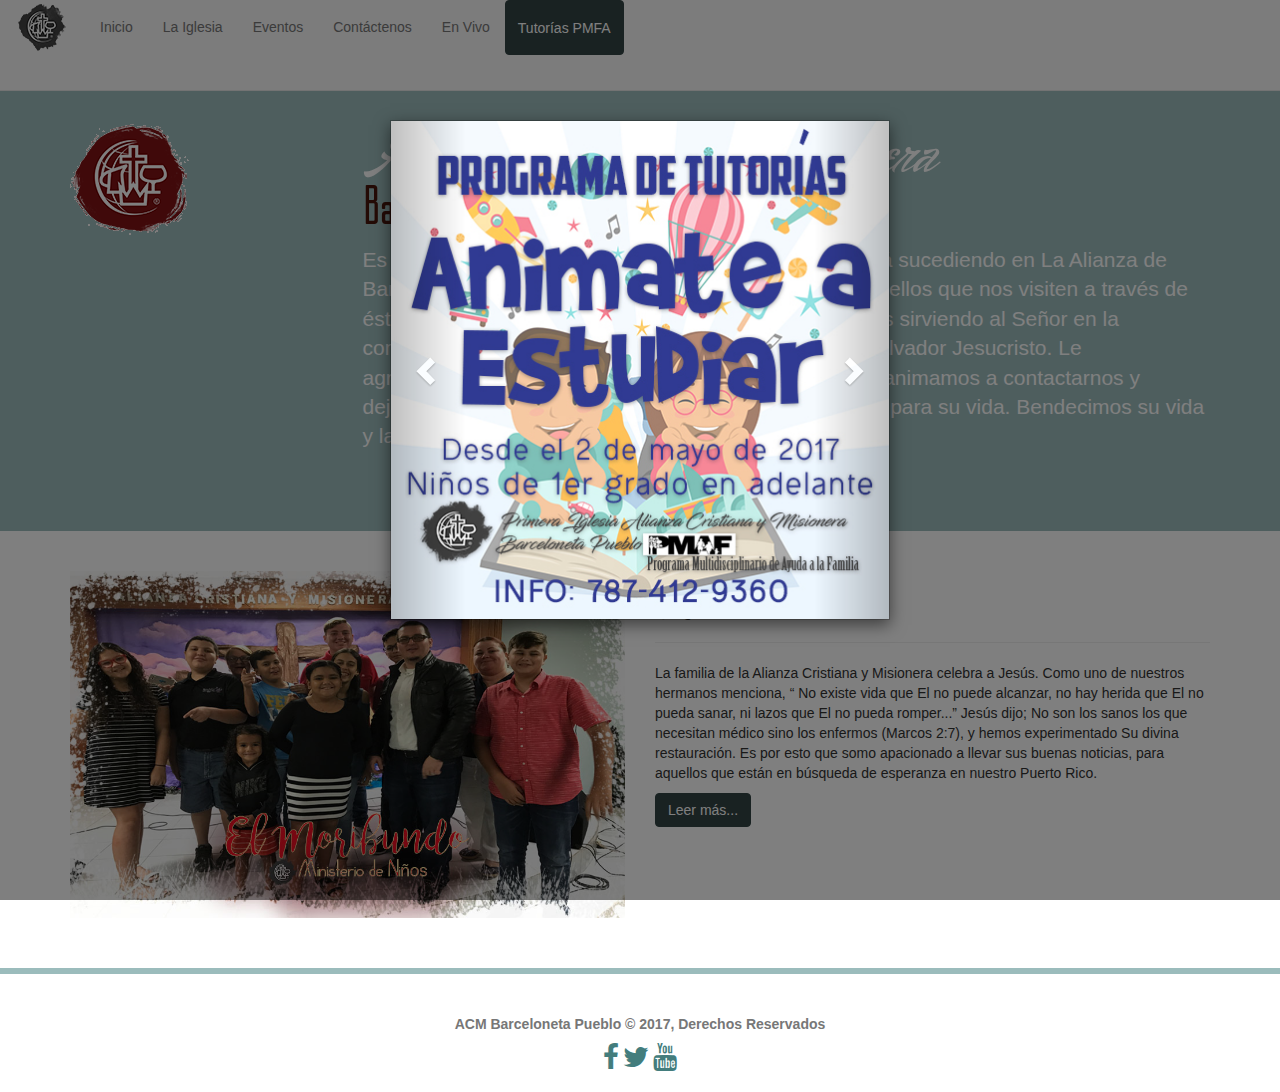
<file: index.html>
<!DOCTYPE html>
<html lang="en">
  <head>
    <meta charset="utf-8">
    <meta http-equiv="X-UA-Compatible" content="IE=edge">
    <meta name="viewport" content="width=device-width, initial-scale=1">
    <!-- The above 3 meta tags *must* come first in the head; any other head content must come *after* these tags -->
    <title>Alianza Cristiana y Misionera Barceloneta Pueblo | Bienvenidos</title>
    <meta name="keywords" content="ABMBTA, La ALianza, Barceloneta Pueblo, Viviendo el llamado, etc.">
    <meta name="description" content="Pagina Oficial de la Alianza Cristiana y Misionera Barceloneta Pueblo">

    <link rel="shortcut icon" href="img/favicon.ico">
    
        <!-- jquery libraries-->
      <script src="js/jquery-1.10.2.min.js"></script>
      <script src="js/bootstrap.min.js"></script>
       <!-- open pdf files -->
      <script  src="js/open-pdf.js"> </script>
      <script src="js/photo-gallery.js"></script>
      <script src="js/video_modal.js"></script>
    
    <!-- Bootstrap -->
    <link href="css/bootstrap.css" rel="stylesheet">
    <link href="css/custom.css" rel="stylesheet">
    <link href="css/font-awesome.css" rel="stylesheet">
    
    <style>
         #logo{
            margin-top:0px;}

        .navbar-brand,
        .navbar-nav li a {
            line-height: 55px;
            height: 55px;
            padding-top: 0;
        }
    </style>
    
</head>
  <body>

     
     <!-- Modal code -->
<div id="myModal" class="modal fade" role="dialog">
  <div class="modal-dialog">

    <!-- Modal content-->
   <div class="modal-content">
  
      <!-- Carousel -->
      <div id="myCarousel" class="carousel slide" data-ride="carousel">
        <!-- Indicators -->
<!--
        <ol class="carousel-indicators">
          <li data-target="#myCarousel" data-slide-to="0" class="active"></li>
          <li data-target="#myCarousel" data-slide-to="1" class="active"></li>
          
        </ol>
-->

        <!-- Wrapper for slides -->
        <div class="carousel-inner" role="listbox">
        
            <div class="item active">
                <img class="image-responsive" src="img/promos/TutoriasPMAF_2017.jpg">       
            </div>

            <div class="item">
                <img class="image-responsive" src="img/promos/PromoAcademiaMusica2017.jpeg">
            </div>
           
        </div>
        
        <!-- Left and right controls -->
        <a class="left carousel-control" href="#myCarousel" role="button" data-slide="prev">
          <span class="glyphicon glyphicon-chevron-left" aria-hidden="true"></span>
          <span class="sr-only">Previous</span>
        </a>
        <a class="right carousel-control" href="#myCarousel" role="button" data-slide="next">
          <span class="glyphicon glyphicon-chevron-right" aria-hidden="true"></span>
          <span class="sr-only">Next</span>
        </a>
      </div>

   </div> 

  </div>
</div>end modal or promo-->

     
     
     
<nav class="navbar navbar-default navbar-fixed-top" role="navigation">
<div class="navbar-header">
  <a class="navbar-brand" href="index.php"> <img id="logo" alt=" Alianza Barceloneta Pueblo " src="img/logo55.gif"/></a>
  <button type="button" class="navbar-toggle" data-toggle="collapse" data-target=".navbar-collapse">
    <span class="sr-only">Toogle Navigation</span>
    <span class="icon-bar"></span>
    <span class="icon-bar"></span>
    <span class="icon-bar"></span>
  </button>
</div>
<div class="navbar-collapse collapse">
  <ul class="nav navbar-nav">
      <li ><a href="index.html">Inicio</a></li>
      <li ><a href="iglesia.html">La Iglesia</a></li>
      <li ><a href="eventos.html">Eventos</a></li>
      <li ><a href="contacto.html">Cont&aacute;ctenos</a></li>
      <li ><a href="https://www.youtube.com/c/LaalianzadebarcelonetaOrglive/live">En Vivo</a> </li>
      <li><p><a class="btn btn-primary" href="pmfa/tutoriasPMFA.pdf"> Tutor&iacute;as PMFA</a></p></li>

  </ul>
</div>
</nav><!-- End of Navigtion -->

      <div class="intro-block">
        <div class="container">
            <div class="row">
                <div class="col-xs-3">
                <img class="img-responsive tpad" src="img/introblock-logo.gif">
                </div>
                <div class="col-xs-9">
                   <div class ="indexTitle">
                    Alianza Cristiana y Misionera
                   </div>
                   <div class ="indexSubtitle">
                   Barceloneta Pueblo
                   </div>
                    <p class="lead">
                        Es un gran honor mantenerles informados de lo que est&aacute; sucediendo en La Alianza de Barceloneta. Nuestro
                        objetivo es bendecir la vida de aquellos que nos visiten a trav&eacute;s de &eacute;sta herramienta ministerial.
                        De este modo, continuamos sirviendo al Se&ntilde;or en la comunicaci&oacute;n clara del Evangelio de nuestro Señor
                        y Salvador Jesucristo. Le agradecemos su visita a nuestra p&aacute;gina de internet y le animamos a contactarnos y
                        dejarnos saber si &eacute;sta herramienta ha sido de bendici&oacute;n para su vida. Bendecimos su vida y la vida de
                        su familia.
                    </p>
                </div>
            </div>
          </div> <!--end container -->
      </div><br><!-- end intro text -->

      <div class="iglesia">
        <div class="container">
          <div class="row">
            <div class="col-sm-6">
                <img class="img-responsive" src="img/promos/DramaElMoribundo.jpg">
            </div>
              <div class="col-sm-6">
                <h3 class="tpad">&iquest;Qui&eacute;nes Somos&#63;</h3><hr>
                  <p>
                      La familia de la Alianza Cristiana y Misionera celebra a Jes&uacute;s. Como uno de nuestros hermanos menciona, &#8220;
                      No existe vida que El no puede alcanzar, no hay herida que El no pueda sanar, ni lazos que El no pueda romper...&#8221;
                      Jes&uacute;s dijo; No son los sanos los que necesitan médico sino los enfermos (Marcos 2:7), y hemos experimentado
                      Su divina restauraci&oacute;n.  Es por esto que somo apacionado a llevar sus buenas noticias, para aquellos que est&aacute;n
                      en b&uacute;squeda de esperanza en nuestro Puerto Rico.
                  </p>
                  <p><a class="btn bnt-large btn-primary" href="iglesia.php">Leer m&aacute;s...</a></p>
              </div>
          </div>
          </div>
      </div>
      <!-- end of iglesia -->



 <footer>
        <div class="container">
            <p>
                ACM Barceloneta Pueblo &copy; 2017, Derechos Reservados
            </p>
        </div>

        <div class="footer-icons">
        <a href="https://www.facebook.com/laalianzadebarceloneta/">
        <i class="fa fa-facebook fa-2x" style="color:#437d7d;"></i></a>

        <a href="https://twitter.com/acmbarceloneta">
        <i class="fa fa-twitter fa-2x" style="color:#437d7d;"></i></a>

        <a href="https://www.youtube.com/channel/UCatOaCf18sESYz_etBy_a7w">
        <i class="fa fa-youtube fa-2x" style="color:#437d7d;"></i></a>

		</div><br>
</footer>

      <!-- jquery libraries-->
      <script src="js/jquery-1.10.2.min.js"></script>
      <script src="js/bootstrap.min.js"></script>
       <!-- open pdf files -->
      <script  src="js/open-pdf.js"> </script>
      <script src="js/photo-gallery.js"></script>
      <script src="js/video_modal.js"></script>

      <script type="text/javascript">
        $(window).load(function(){
        $('#myModal').modal('show');
        });
      </script>

  </body>
</html>
</file>
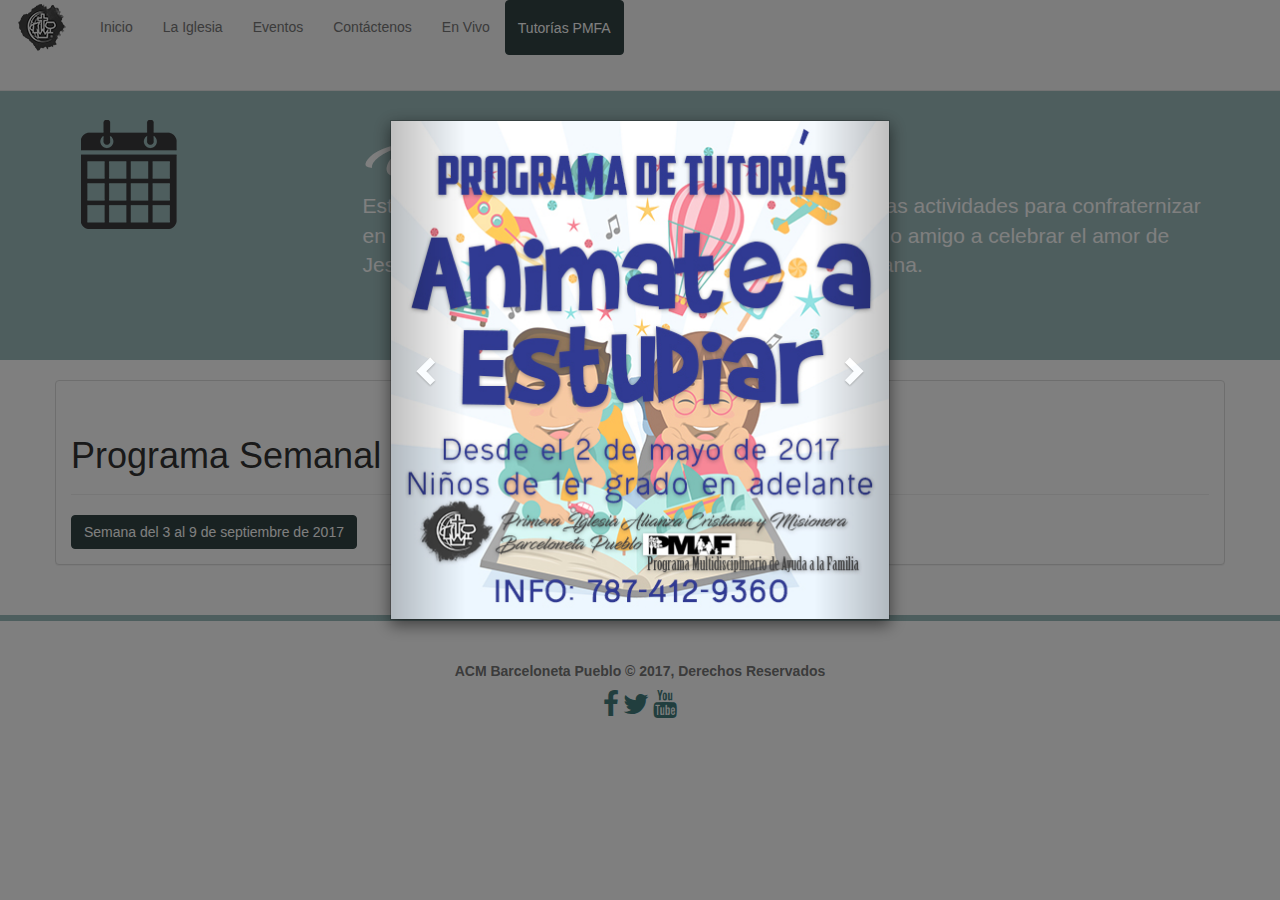
<file: eventos.html>
<!DOCTYPE html>
<html lang="en">
  <head>
    <meta charset="utf-8">
    <meta http-equiv="X-UA-Compatible" content="IE=edge">
    <meta name="viewport" content="width=device-width, initial-scale=1">
    <!-- The above 3 meta tags *must* come first in the head; any other head content must come *after* these tags -->
    <title>Alianza Cristiana y Misionera Barceloneta Pueblo | Bienvenidos</title>
    <meta name="keywords" content="ABMBTA, La ALianza, Barceloneta Pueblo, Viviendo el llamado, etc.">
    <meta name="description" content="Pagina Oficial de la Alianza Cristiana y Misionera Barceloneta Pueblo">

    <link rel="shortcut icon" href="img/favicon.ico">
    
        <!-- jquery libraries-->
      <script src="js/jquery-1.10.2.min.js"></script>
      <script src="js/bootstrap.min.js"></script>
       <!-- open pdf files -->
      <script  src="js/open-pdf.js"> </script>
      <script src="js/photo-gallery.js"></script>
      <script src="js/video_modal.js"></script>
    
    <!-- Bootstrap -->
    <link href="css/bootstrap.css" rel="stylesheet">
    <link href="css/custom.css" rel="stylesheet">
    <link href="css/font-awesome.css" rel="stylesheet">
    
    <style>
         #logo{
            margin-top:0px;}

        .navbar-brand,
        .navbar-nav li a {
            line-height: 55px;
            height: 55px;
            padding-top: 0;
        }
    </style>
    
</head>
  <body>

     
     <!-- Modal code -->
<div id="myModal" class="modal fade" role="dialog">
  <div class="modal-dialog">

    <!-- Modal content-->
   <div class="modal-content">
  
      <!-- Carousel -->
      <div id="myCarousel" class="carousel slide" data-ride="carousel">
        <!-- Indicators -->
<!--
        <ol class="carousel-indicators">
          <li data-target="#myCarousel" data-slide-to="0" class="active"></li>
          <li data-target="#myCarousel" data-slide-to="1" class="active"></li>
          
        </ol>
-->

        <!-- Wrapper for slides -->
        <div class="carousel-inner" role="listbox">
        
            <div class="item active">
                <img class="image-responsive" src="img/promos/TutoriasPMAF_2017.jpg">       
            </div>

            <div class="item">
                <img class="image-responsive" src="img/promos/PromoAcademiaMusica2017.jpeg">
            </div>
           
        </div>
        
        <!-- Left and right controls -->
        <a class="left carousel-control" href="#myCarousel" role="button" data-slide="prev">
          <span class="glyphicon glyphicon-chevron-left" aria-hidden="true"></span>
          <span class="sr-only">Previous</span>
        </a>
        <a class="right carousel-control" href="#myCarousel" role="button" data-slide="next">
          <span class="glyphicon glyphicon-chevron-right" aria-hidden="true"></span>
          <span class="sr-only">Next</span>
        </a>
      </div>

   </div> 

  </div>
</div>end modal or promo-->

     
     
     
<nav class="navbar navbar-default navbar-fixed-top" role="navigation">
<div class="navbar-header">
  <a class="navbar-brand" href="index.php"> <img id="logo" alt=" Alianza Barceloneta Pueblo " src="img/logo55.gif"/></a>
  <button type="button" class="navbar-toggle" data-toggle="collapse" data-target=".navbar-collapse">
    <span class="sr-only">Toogle Navigation</span>
    <span class="icon-bar"></span>
    <span class="icon-bar"></span>
    <span class="icon-bar"></span>
  </button>
</div>
<div class="navbar-collapse collapse">
   <ul class="nav navbar-nav">
      <li ><a href="index.html">Inicio</a></li>
      <li ><a href="iglesia.html">La Iglesia</a></li>
      <li ><a href="eventos.html">Eventos</a></li>
      <li ><a href="contacto.html">Cont&aacute;ctenos</a></li>
      <li ><a href="https://www.youtube.com/c/LaalianzadebarcelonetaOrglive/live">En Vivo</a> </li>
      <li><p><a class="btn btn-primary" href="pmfa/tutoriasPMFA.pdf"> Tutor&iacute;as PMFA</a></p></li>

  </ul>
</div>
</nav><!-- End of Navigtion -->

      <div class="intro-block">
        <div class="container">
            <div class="row">
                <div class="col-xs-3">
                <img class="img-responsive tpad" src="img/calendar.png">
                </div>
                <div class="col-xs-9">
                   <div class ="indexTitle">
                    Eventos
                   </div>

                    <p class="lead">
                        Esta invitado a que comparta con nosotros, sobre distintas actividades para
                        confraternizar en una Koinonia saludable.  Venga e invite alg&uacute;n familiar o
                        amigo a celebrar el amor de Jes&uacute;s. <strong>De clic al bot&oacute;n</strong> para ver
                        el programa de la semana.
                    </p>
                </div>
            </div>
          </div>
      </div>
      <!-- end intro text --><br>
        <div class="container">
            <div class="row">
                <div class="panel panel-default">
                    <div class="panel-body">
                        <div class="page-header">
                            <h1>Programa Semanal <small>De clic al bot&oacute;n para ver el programa.</small></h1>
                        </div>
                            <a class="btn btn-primary btn-info"
                                href="programasemanal/3@9-9-2017.pdf">Semana del 3 al 9 de septiembre de 2017</a>
                        </div>
                </div>
            </div>
        </div><!-- end of content -->




 <footer>
        <div class="container">
            <p>
                ACM Barceloneta Pueblo &copy; 2017, Derechos Reservados
            </p>
        </div>

        <div class="footer-icons">
        <a href="https://www.facebook.com/laalianzadebarceloneta/">
        <i class="fa fa-facebook fa-2x" style="color:#437d7d;"></i></a>

        <a href="https://twitter.com/acmbarceloneta">
        <i class="fa fa-twitter fa-2x" style="color:#437d7d;"></i></a>

        <a href="https://www.youtube.com/channel/UCatOaCf18sESYz_etBy_a7w">
        <i class="fa fa-youtube fa-2x" style="color:#437d7d;"></i></a>

		</div><br>
</footer>

      <!-- jquery libraries-->
      <script src="js/jquery-1.10.2.min.js"></script>
      <script src="js/bootstrap.min.js"></script>
       <!-- open pdf files -->
      <script  src="js/open-pdf.js"> </script>
      <script src="js/photo-gallery.js"></script>
      <script src="js/video_modal.js"></script>

      <script type="text/javascript">
        $(window).load(function(){
        $('#myModal').modal('show');
        });
      </script>

  </body>
</html>
</file>
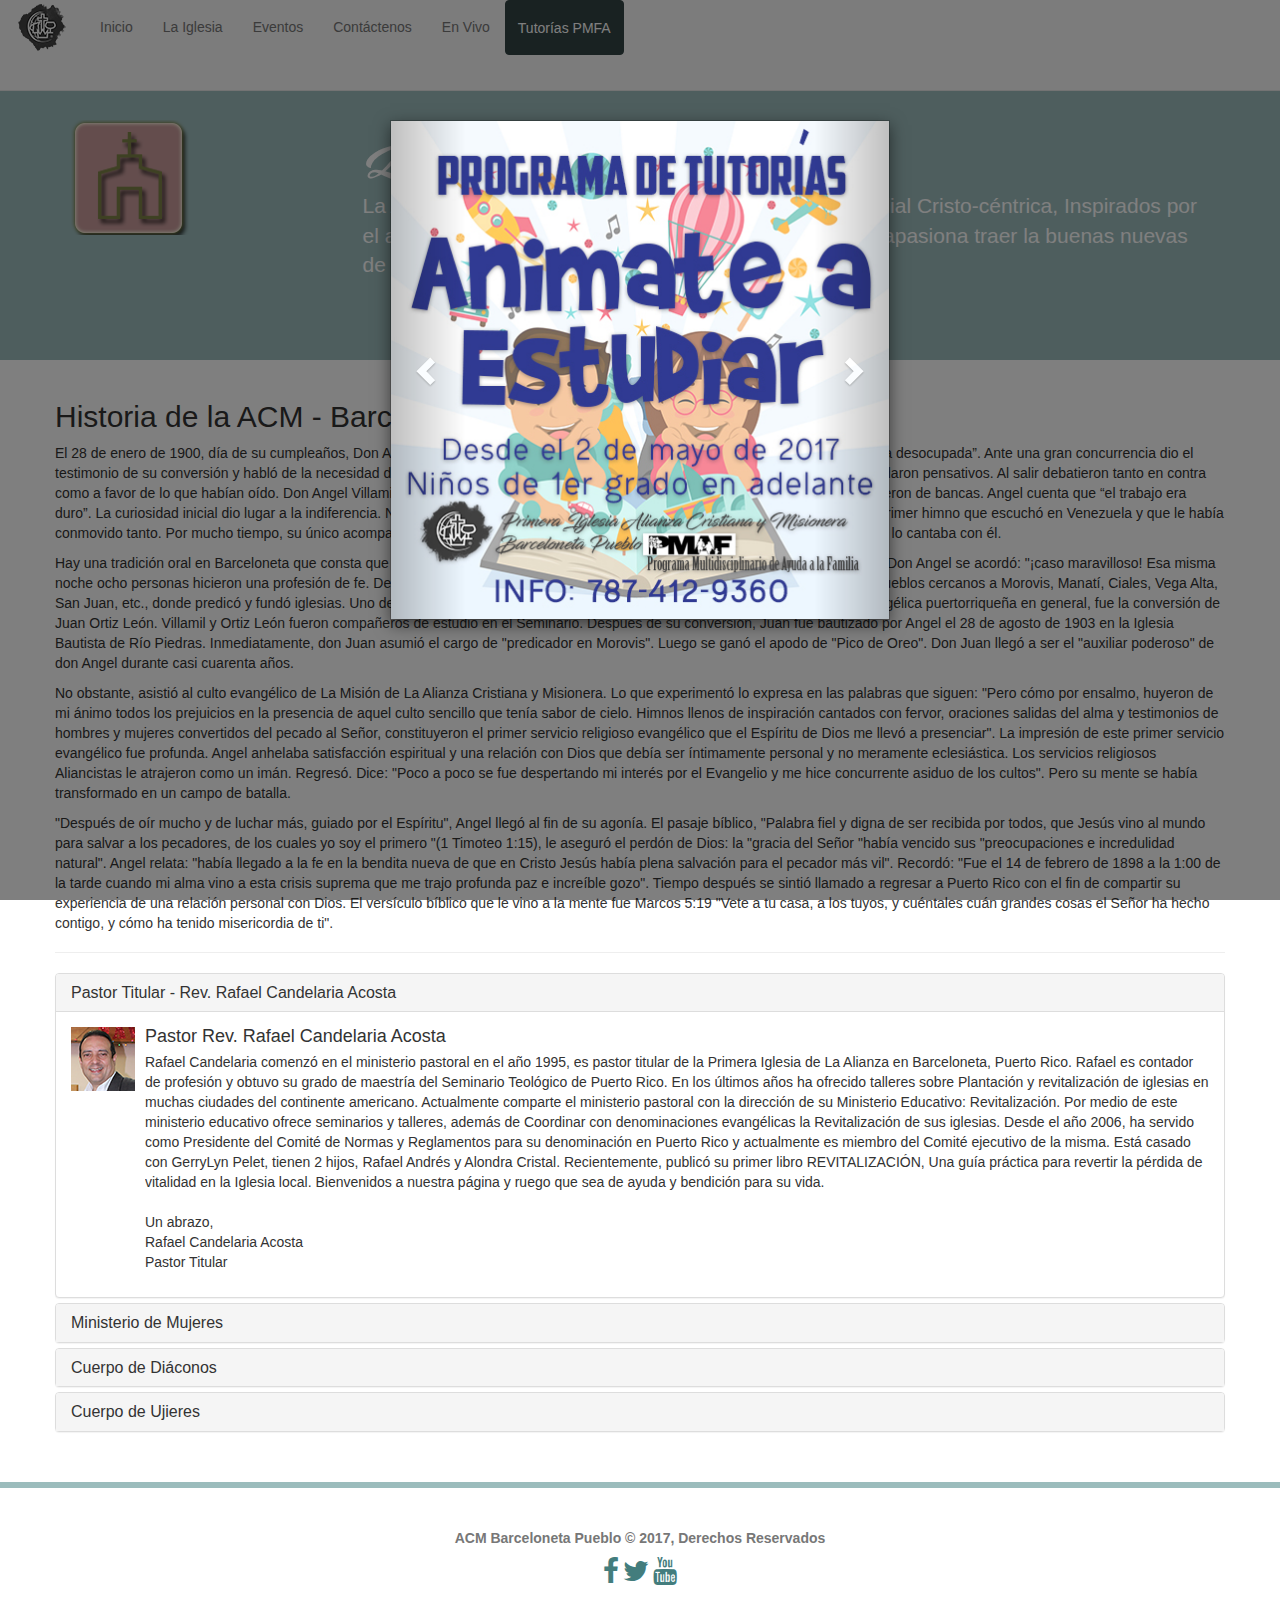
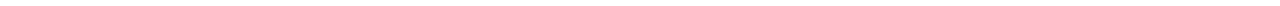
<file: iglesia.html>
<!DOCTYPE html>
<html lang="en">
  <head>
    <meta charset="utf-8">
    <meta http-equiv="X-UA-Compatible" content="IE=edge">
    <meta name="viewport" content="width=device-width, initial-scale=1">
    <!-- The above 3 meta tags *must* come first in the head; any other head content must come *after* these tags -->
    <title>Alianza Cristiana y Misionera Barceloneta Pueblo | Bienvenidos</title>
    <meta name="keywords" content="ABMBTA, La ALianza, Barceloneta Pueblo, Viviendo el llamado, etc.">
    <meta name="description" content="Pagina Oficial de la Alianza Cristiana y Misionera Barceloneta Pueblo">

    <link rel="shortcut icon" href="img/favicon.ico">
    
        <!-- jquery libraries-->
      <script src="js/jquery-1.10.2.min.js"></script>
      <script src="js/bootstrap.min.js"></script>
       <!-- open pdf files -->
      <script  src="js/open-pdf.js"> </script>
      <script src="js/photo-gallery.js"></script>
      <script src="js/video_modal.js"></script>
    
    <!-- Bootstrap -->
    <link href="css/bootstrap.css" rel="stylesheet">
    <link href="css/custom.css" rel="stylesheet">
    <link href="css/font-awesome.css" rel="stylesheet">
    
    <style>
         #logo{
            margin-top:0px;}

        .navbar-brand,
        .navbar-nav li a {
            line-height: 55px;
            height: 55px;
            padding-top: 0;
        }
    </style>
    
</head>
  <body>

     
     <!-- Modal code -->
<div id="myModal" class="modal fade" role="dialog">
  <div class="modal-dialog">

    <!-- Modal content-->
   <div class="modal-content">
  
      <!-- Carousel -->
      <div id="myCarousel" class="carousel slide" data-ride="carousel">
        <!-- Indicators -->
<!--
        <ol class="carousel-indicators">
          <li data-target="#myCarousel" data-slide-to="0" class="active"></li>
          <li data-target="#myCarousel" data-slide-to="1" class="active"></li>
          
        </ol>
-->

        <!-- Wrapper for slides -->
        <div class="carousel-inner" role="listbox">
        
            <div class="item active">
                <img class="image-responsive" src="img/promos/TutoriasPMAF_2017.jpg">       
            </div>

            <div class="item">
                <img class="image-responsive" src="img/promos/PromoAcademiaMusica2017.jpeg">
            </div>
           
        </div>
        
        <!-- Left and right controls -->
        <a class="left carousel-control" href="#myCarousel" role="button" data-slide="prev">
          <span class="glyphicon glyphicon-chevron-left" aria-hidden="true"></span>
          <span class="sr-only">Previous</span>
        </a>
        <a class="right carousel-control" href="#myCarousel" role="button" data-slide="next">
          <span class="glyphicon glyphicon-chevron-right" aria-hidden="true"></span>
          <span class="sr-only">Next</span>
        </a>
      </div>

   </div> 

  </div>
</div>end modal or promo-->

     
     
     
<nav class="navbar navbar-default navbar-fixed-top" role="navigation">
<div class="navbar-header">
  <a class="navbar-brand" href="index.php"> <img id="logo" alt=" Alianza Barceloneta Pueblo " src="img/logo55.gif"/></a>
  <button type="button" class="navbar-toggle" data-toggle="collapse" data-target=".navbar-collapse">
    <span class="sr-only">Toogle Navigation</span>
    <span class="icon-bar"></span>
    <span class="icon-bar"></span>
    <span class="icon-bar"></span>
  </button>
</div>
<div class="navbar-collapse collapse">
   <ul class="nav navbar-nav">
      <li ><a href="index.html">Inicio</a></li>
      <li ><a href="iglesia.html">La Iglesia</a></li>
      <li ><a href="eventos.html">Eventos</a></li>
      <li ><a href="contacto.html">Cont&aacute;ctenos</a></li>
      <li ><a href="https://www.youtube.com/c/LaalianzadebarcelonetaOrglive/live">En Vivo</a> </li>
      <li><p><a class="btn btn-primary" href="pmfa/tutoriasPMFA.pdf"> Tutor&iacute;as PMFA</a></p></li>

  </ul>
</div>
</nav><!-- End of Navigtion -->

    <div class="intro-block">
        <div class="container">
            <div class="row">
                <div class="col-xs-3">
                <img class="img-responsive tpad" src="img/churches2.png">
                </div>
                <div class="col-xs-9">
                     <div class ="indexTitle">
                    La Iglesia  
                   </div>
                    <p class="lead"> 
                        La Alianza Cristiana y Misionera es un movimiento mundial Cristo-c&eacute;ntrica, Inspirados por el amor 
                        de Jesucristo y la autoridad de su Esp&iacute;ritu. Nos apasiona traer la buenas nuevas de salvaci&oacute;n 
                        a nuestra comunidad.
                    </p>
                </div>
            </div>
        </div>
    </div><!-- end intro text -->

<div class="container">
         <div class="row">
        <div class="page-header">
          <h2>Historia de la ACM - Barceloneta Pueblo</h2>
          <p>
              El 28 de enero de 1900, d&iacute;a de su cumplea&ntilde;os, Don Angel Villamil Ort&iacute;z celebr&oacute; 
              su primer servicio evang&eacute;lico &#8220;en una casa que estaba desocupada&#8221;. Ante una gran concurrencia 
              dio el testimonio de su conversi&oacute;n y habl&oacute; de la necesidad de arrepentirse y de la fe en Jesucristo.
              Algunos no esperaban eso; otros se quedaron pensativos. Al salir debatieron tanto en contra como a favor de lo 
              que hab&iacute;an o&iacute;do. Don Angel Villamil a arregl&oacute; un sal&oacute;n en el primer piso de su casa. 
              Cajones de gas vac&iacute;os le sirvieron de bancas. Angel cuenta que &#8220;el trabajo era duro&#8221;. La 
              curiosidad inicial dio lugar a la indiferencia. Nadie vino a los servicios y predic&oacute; a los asientos vac&iacute;os. 
              Vez tras vez cant&oacute; el primer himno que escuch&oacute; en Venezuela y que le hab&iacute;a 
              conmovido tanto. Por mucho tiempo, su &uacute;nico acompa&ntild;ante de culto era &#8220;un guacamayo de la familia&#8221;, quien 
              aprendi&oacute; el himno y lo cantaba con &eacute;l.
          <p> 
          <p>
              Hay una tradici&#243;n oral en Barceloneta que consta que en cierta noche unos borrachines
              decidieron acompa&#241;ar al predicador solitario. Don Angel se acord&#243;: "&#161;caso maravilloso!
              Esa misma noche ocho personas hicieron una profesi&#243;n de fe. Desde ese
              momento las cosas cambiaron".
              La obra adelant&#243; y se extendi&#243; a los pueblos cercanos a Morovis, Manat&#237;, Ciales, Vega
              Alta, San Juan, etc., donde predic&#243; y fund&#243; iglesias. Uno de los acontecimientos
              m&#225;s importantes de este tiempo (1903), para la obra evang&#233;lica puertorrique&#241;a en
              general, fue la conversi&#243;n de Juan Ortiz Le&#243;n. Villamil y Ortiz Le&#243;n fueron compa&#241;eros
              de estudio en el Seminario. Despu&#233;s de su conversi&#243;n, Juan fue bautizado por
              Angel el 28 de agosto de 1903 en la Iglesia Bautista de R&#237;o Piedras. Inmediatamente,
              don Juan asumi&#243; el cargo de "predicador en Morovis". Luego se gan&#243; el apodo de
              "Pico de Oreo". Don Juan lleg&#243; a ser el "auxiliar poderoso" de don Angel durante casi
              cuarenta a&#241;os.
          <p>
          <p>
              No obstante, asisti&#243; al culto evang&#233;lico de La Misi&#243;n de La Alianza Cristiana y Misionera.
              Lo que experiment&#243; lo expresa en las palabras que siguen: "Pero c&#243;mo por ensalmo,
              huyeron de mi &#225;nimo todos los prejuicios en la presencia de aquel culto sencillo
              que ten&#237;a sabor de cielo. Himnos llenos de inspiraci&#243;n cantados con fervor, oraciones
              salidas del alma y testimonios de hombres y mujeres convertidos del pecado
              al Se&#241;or, constituyeron el primer servicio religioso evang&#233;lico que el Esp&#237;ritu de Dios
              me llev&#243; a presenciar".
              La impresi&#243;n de este primer servicio evang&#233;lico fue profunda. Angel anhelaba satisfacci&#243;n
              espiritual y una relaci&#243;n con Dios que deb&#237;a ser &#237;ntimamente personal y no
              meramente eclesi&#225;stica. Los servicios religiosos Aliancistas le atrajeron como un
              im&#225;n. Regres&#243;. Dice: "Poco a poco se fue despertando mi inter&#233;s por el Evangelio y
              me hice concurrente asiduo de los cultos". Pero su mente se hab&#237;a transformado en
              un campo de batalla.
          <p>
          <p>
              "Despu&#233;s de o&#237;r mucho y de luchar m&#225;s, guiado por el Esp&#237;ritu", Angel lleg&#243; al fin de
              su agon&#237;a. El pasaje b&#237;blico, "Palabra fiel y digna de ser recibida por todos, que Jes&#250;s
              vino al mundo para salvar a los pecadores, de los cuales yo soy el primero "(1 Timoteo
              1:15), le asegur&#243; el perd&#243;n de Dios: la "gracia del Se&#241;or "hab&#237;a vencido sus
              "preocupaciones e incredulidad natural". Angel relata: "hab&#237;a llegado a la fe en la
              bendita nueva de que en Cristo Jes&#250;s hab&#237;a plena salvaci&#243;n para el pecador m&#225;s vil".
              Record&#243;: "Fue el 14 de febrero de 1898 a la 1:00 de la tarde cuando mi alma vino a
              esta crisis suprema que me trajo profunda paz e incre&#237;ble gozo". Tiempo despu&#233;s se
              sinti&#243; llamado a regresar a Puerto Rico con el fin de compartir su experiencia de una
              relaci&#243;n personal con Dios. El vers&#237;culo b&#237;blico que le vino a la mente fue Marcos
              5:19 "Vete a tu casa, a los tuyos, y cu&#233;ntales cu&#225;n grandes cosas el Se&#241;or ha
              hecho contigo, y c&#243;mo ha tenido misericordia de ti".
          <p>

        </div>
      </div>   
</div><!--fin historia iglesia-->

       <div class="container">
        <div class="row">
         <div class="panel-group" id="accordion" role="tablist" aria-multiselectable="true">
         
          <div class="panel panel-default">
          <div class="panel-heading" role="tab" id="headingOne">
          <h4 class="panel-title">
          <a role="button" data-toggle="collapse" data-parent="#accordion" href="#collapseOne" aria-expanded="true" aria-controls="collapseOne">
              Pastor Titular - Rev. Rafael Candelaria Acosta
          </a>
          </h4>
          </div>
          
          <div id="collapseOne" class="panel-collapse collapse in" role="tabpanel" aria-labelledby="headingOne">
           <div class="panel-body">
            <div class="media">
                <div class="media-left media-top">
                    <a href="#">
                        <img class="media-object" src="img/PastorRafa.png" alt="...">
                    </a>
                </div>
                <div class="media-body">
                    <h4 class="media-heading">Pastor Rev. Rafael Candelaria Acosta</h4>
                    <p>
                        Rafael Candelaria comenz&oacute; en el ministerio pastoral en el a&ntilde;o 1995, es pastor titular de la Primera 
                        Iglesia de La Alianza en Barceloneta, Puerto Rico. Rafael es contador de profesión y obtuvo su grado de maestría del 
                        Seminario Teológico de Puerto Rico.  En los &uacute;ltimos a&ntilde;os ha ofrecido talleres sobre Plantaci&oacute;n 
                        y revitalizaci&oacute;n de iglesias en muchas ciudades del continente americano.
                        
                        Actualmente comparte el ministerio pastoral con la dirección de su Ministerio Educativo: Revitalizaci&oacute;n. Por 
                        medio de este ministerio educativo ofrece seminarios y talleres, adem&aacute;s de Coordinar con denominaciones 
                        evang&eacute;licas la Revitalizaci&oacute;n de sus iglesias. 
                        
                        Desde el a&ntilde;o 2006, ha servido como Presidente del Comit&eacute; de Normas y Reglamentos para su 
                        denominaci&oacute;n en Puerto Rico y actualmente es miembro del Comit&eacute; ejecutivo de la misma.
                        
                        Est&aacute; casado con GerryLyn Pelet, tienen 2 hijos, Rafael Andr&eacute;s y Alondra Cristal.  
                        
                        Recientemente, public&oacute; su primer libro REVITALIZACI&Oacute;N, Una guía pr&aacute;ctica para revertir la 
                        p&eacute;rdida de vitalidad en la Iglesia local. 
                        
                        Bienvenidos a nuestra p&aacute;gina y ruego que sea de ayuda y bendici&oacute;n para su vida.<br><br>
                        
                        Un abrazo,<br>
                        
                        Rafael Candelaria Acosta<br>
                        Pastor Titular
                    </p>
                </div>
            </div>
        </div>
    </div>
  </div><!--  fin rafael candelaria-->
  
  <div class="panel panel-default">
    <div class="panel-heading" role="tab" id="headingThree">
      <h4 class="panel-title">
        <a role="button" data-toggle="collapse" data-parent="#accordion" href="#collapseThree" aria-expanded="false" aria-controls="collapseThree">
         Ministerio de Mujeres
        </a>
      </h4>
    </div>
    <div id="collapseThree" class="panel-collapse collapse" role="tabpanel" aria-labelledby="headingThree">
      <div class="panel-body">
      <div class="media">
          <div class="jumbotron">
              <img src="img/damas.jpg">
          </div>
              <div class="media-body">
                <h3 class="media-heading">Ministerio de Mujeres</h3>
                <p>
                El ministerio de mujeres es un grupo solido de mujeres que quieren servir al Señor. Somos mujeres temerosas 
                de Dios que amamos la obra por el Señor. En el ministerio realizamos diferentes actividades para ayudar a la 
                comunidad cristiana. Actividades como círculos de oración, retiros de mujeres, actividades de koinonia, 
                pulgeros, ventas pro-fondo, entre otras. Nuestro principal objetivo es servir y ser de bendición a otras 
                    personas.</p>

                <h4>Cualidades de una Mujer Virtuosa:</h4>
                <ul>
                    <li>Es temerosa de Dios</li>
                    <li>Cuida de su familia</li>
                    <li>Es generosa</li>
                    <li>Es precavida y trabajadora</li>
                    <li>Es económica</li>
                    <li>No se afana</li>
                    <li>No habla mal de su esposo</li>

                </ul>
                <p>Te invitamos a que formes parte de un grupo de mujeres que quieren agradar a Dios y ayudar a otros.</p>
              </div>
            </div>
      </div>
    </div>
  </div><!--  fin sociedad damas-->
  
  <div class="panel panel-default">
    <div class="panel-heading" role="tab" id="headingThree">
      <h4 class="panel-title">
        <a role="button" data-toggle="collapse" data-parent="#accordion" href="#collapseFour" aria-expanded="false" aria-controls="collapseThree">
         Cuerpo de Di&aacute;conos
        </a>
      </h4>
    </div>
    <div id="collapseFour" class="panel-collapse collapse" role="tabpanel" aria-labelledby="headingThree">
      <div class="panel-body">
      <div class="media">
          <div class="jumbotron">
              <img src="img/diaconos.jpg">
          </div>
              <div class="media-body">
                <h3 class="media-heading">Cuerpo de Di&aacute;conos</h3>
                <p>
                El cuerpo de di&aacute;conos apoya en la recepci&oacute;n de las visitas en la iglesia. Tambi&eacute;n el cuerpo de 
                di&aacute;cono asisten en el momento de recoger los diezmos y ofrendas. Los di&aacute;conos oran y ministran durante el tiempo
                de ministraci&oacute;n en cada servicio. Nuestro grupo da apoyo en el momento de visitación de enfermos. Los diáconos 
                est&aacute;n profundamente compenetrados con la vida de la congregació&oacute;n, y se mantienen informados acerca de 
                sus necesidades y caracter&iacute;sticas. Somos de gran ayuda al cuerpo pastoral. Nuestro ministerio es uno activo en 
                nuestra congregaci&oacute;n. </p>

                <h4>Requisitos b&iacute;blicos de un di&aacute;cono:</h4>
                <ul>
                    <li>Lleno del Esp&iacute;ritu Santo</li>
                    <li>Buen Testimonio</li>
                    <li>Honestos</li>
                    <li>No dados al vino</li>
                    <li>No codiciosos</li>
                    <li>Defensor del evangelio de Cristo</li>
                    <li>Probados</li>
                    <li>Ser Irreplensibles</li>
                    <li>Marido de una sola mujer</li>
                    <li>Esposa de un solo hombre</li>
                    <li>Sobrios</li>
                    <li>Prudente</li>
                    <li>Decoroso</li>
                    <li>Hospedador</li>
                    <li>Apto par ense&ntilde;</li>
                    <li>Amable</li>
                    <li>No pendeciero</li>
                    <li>Apacible</li>
                    <li>Que gobierna bien su casa</li>
                    <li>Que sus hijos est&eacute;n sujetos a &eacute;l o ella</li>
                    <li>Conocedor de la palabra</li>
                    <li>Buen testimonio dentro y fuera de la Congregaci&oacute;n </li>
                </ul>
              </div>
            </div>
      </div>
    </div>
  </div><!--  ministerio de diaconos-->
   
   <div class="panel panel-default">
    <div class="panel-heading" role="tab" id="headingThree">
      <h4 class="panel-title">
        <a role="button" data-toggle="collapse" data-parent="#accordion" href="#collapseFive" aria-expanded="false" aria-controls="collapseThree">
         Cuerpo de Ujieres
        </a>
      </h4>
    </div>
    <div id="collapseFive" class="panel-collapse collapse" role="tabpanel" aria-labelledby="headingThree">
      <div class="panel-body">
      <div class="media">
          <div class="jumbotron">
              <img src="img/ujieres.jpg">
          </div>
              <div class="media-body">
                <h3 class="media-heading">Cuerpo de Ujieres</h3>
                <p>
                El ministerio de ujieres es una de gran responsabilidad en nuestra congregaci&oacute;n. Nosotros respaldamos en oraci&oacute;n todas las funciones 
                de la iglesia y a todos los que trabajan en ella. Somos muy observadores para poder ver las necesidades de nuestros hermanos. Parte 
                de nuestras funciones incluye el canalizar las ayudas para diferentes hermanos en diferentes situaciones. Al igual que los di&aacute;conos 
                somos de apoyo al ministerio pastoral.</p>

                <h4>Actitudes mas importantes de los ujieres:</h4>
                <ul>
                    <li>Confianza en si mismo y en el Se&ntilde;or</li>
                    <li>Autoridad espiritual</li>
                    <li>Espiritu de servicios</li>
                    <li>Humildad</li>
                    <li>Paciencia</li>
                    <li>Diligencia y dinamismo</li>
                </ul>
              </div>
            </div>
      </div>
    </div>
  </div><!--  ministerio de ujieres-->
  
  
</div>
          </div>
      </div><!-- end of content panels -->    
    


 <footer>
        <div class="container">
            <p>
                ACM Barceloneta Pueblo &copy; 2017, Derechos Reservados
            </p>
        </div>

        <div class="footer-icons">
        <a href="https://www.facebook.com/laalianzadebarceloneta/">
        <i class="fa fa-facebook fa-2x" style="color:#437d7d;"></i></a>

        <a href="https://twitter.com/acmbarceloneta">
        <i class="fa fa-twitter fa-2x" style="color:#437d7d;"></i></a>

        <a href="https://www.youtube.com/channel/UCatOaCf18sESYz_etBy_a7w">
        <i class="fa fa-youtube fa-2x" style="color:#437d7d;"></i></a>

		</div><br>
</footer>

      <!-- jquery libraries-->
      <script src="js/jquery-1.10.2.min.js"></script>
      <script src="js/bootstrap.min.js"></script>
       <!-- open pdf files -->
      <script  src="js/open-pdf.js"> </script>
      <script src="js/photo-gallery.js"></script>
      <script src="js/video_modal.js"></script>

      <script type="text/javascript">
        $(window).load(function(){
        $('#myModal').modal('show');
        });
      </script>

  </body>
</html>
</file>
<file: css/custom.css>
.indexTitle{
    font-family:Alisandra_Demo import;
    font-style:italic;
    font-size:50px;
}

@font-face{
    font-family:Alisandra_Demo import;
    src:url("../fonts/Alisandra_Demo.ttf");
}

.indexSubtitle{
    font-family:KazmannSans import;
    font-size:55px;
    margin-top: -25px;
    color:#48170c;
}

@font-face{
    font-family:KazmannSans import;
    src:url("../fonts/KazmannSans.ttf");
}


.intro-block{
    background: url(../img/verde.png) repeat;
    padding:100px 15px 60px;
    color: #fff;
}

.text-muted{
    color: #e9e6df;
    font-weight:100;
}

.iglesia{
    background-color: #ffffff;
    padding: 20px;
}

h3{
   font-family: 'Roboto', sans-serif;
      font-size: 28px;
}

.info a{
    color: #fff;
}

.info a:hover{
    color: #333
}

.tab-pane{
    padding:30px 10px 0 10px;
    margin: 10px;
}

.info p{
    color: #fff;
}

.navbar-inverse {
    background-color: #FFFCD9;
    border-color:#FFFCD9;
}

.map{

    height:350px;
    width:100%;
}

/*Work with PDF Files*/
    .iframe-container {    
    padding-bottom: 60%;
    padding-top: 30px; height: 0; overflow: hidden;
}

/* Flexible iFrame for google map */

.Flexible-container {
    position: relative;
    padding-bottom: 56.25%;
    padding-top: 30px;
    height: 0;
    overflow: hidden;
}

.Flexible-container iframe,   
.Flexible-container object,  
.Flexible-container embed {
    position: absolute;
    top: 0;
    left: 0;
    width: 100%;
    height: 100%;
}


.btn-primary {
    background-color:#324444;
    border-color:#324444;
    color: #FFFFFF;
}

.btn-primary:hover,
.btn-primary:focus,
.btn-primary:active,
.btn-primary.active.open .dropdown-toogle.btn-primary {
    color: #FFFFFF;
    background-color: #A8A8A8;
    border-color: #A8A8A8;
}

.modal-content {
  background-color: #000;
}

footer{
    background: #fff;
    height:90px;
    color:#777777;
    font-weight: bold;
    text-align:center;
    padding-top:40px;
    margin-top:30px;
    border-top:6px solid #9bbcbc;
}


/*for image gallery*/
ul {padding:0 0 0 0; margin:0 0 0 0;}
ul li {list-style:none; margin-bottom:25px;}
ul li img {cursor: pointer;}
.modal-body {padding:5px !important;}
.modal-content {border-radius:0;}
.modal-dialog img {text-align:center; margin:0 auto;}
.controls{width:50px; display:block; font-size:11px; padding-top:8px; font-weight:bold;}
.next {float:right; text-align:right;}

/*override modal for demo only*/
.modal-dialog {max-width:500px; padding-top: 90px;}
@media screen and (min-width: 768px){
    .modal-dialog {width:500px;padding-top: 90px;}}
@media screen and (max-width:1500px){#ads {display:none;}}

@import url(href='http://fonts.googleapis.com/css?family=Roboto:100,300,400');

/*video class*/
.flex-video {
position: relative;
padding-top: 25px;
padding-bottom: 67.5%;
height: 0;
margin-bottom: 16px;
overflow: hidden;
}
 
.flex-video.widescreen { padding-bottom: 57.25%; }
.flex-video.vimeo { padding-top: 0; }
 
.flex-video iframe,
.flex-video object,
.flex-video embed {
position: absolute;
top: 0;
left: 0;
width: 100%;
height: 100%;
}
@media only screen and (max-device-width: 800px), only screen and (device-width: 1024px) and (device-height: 600px), only screen and (width: 1280px) and (orientation: landscape), only screen and (device-width: 800px), only screen and (max-width: 767px) {
.flex-video { padding-top: 0; }
}
/*end video class*/
</file>
